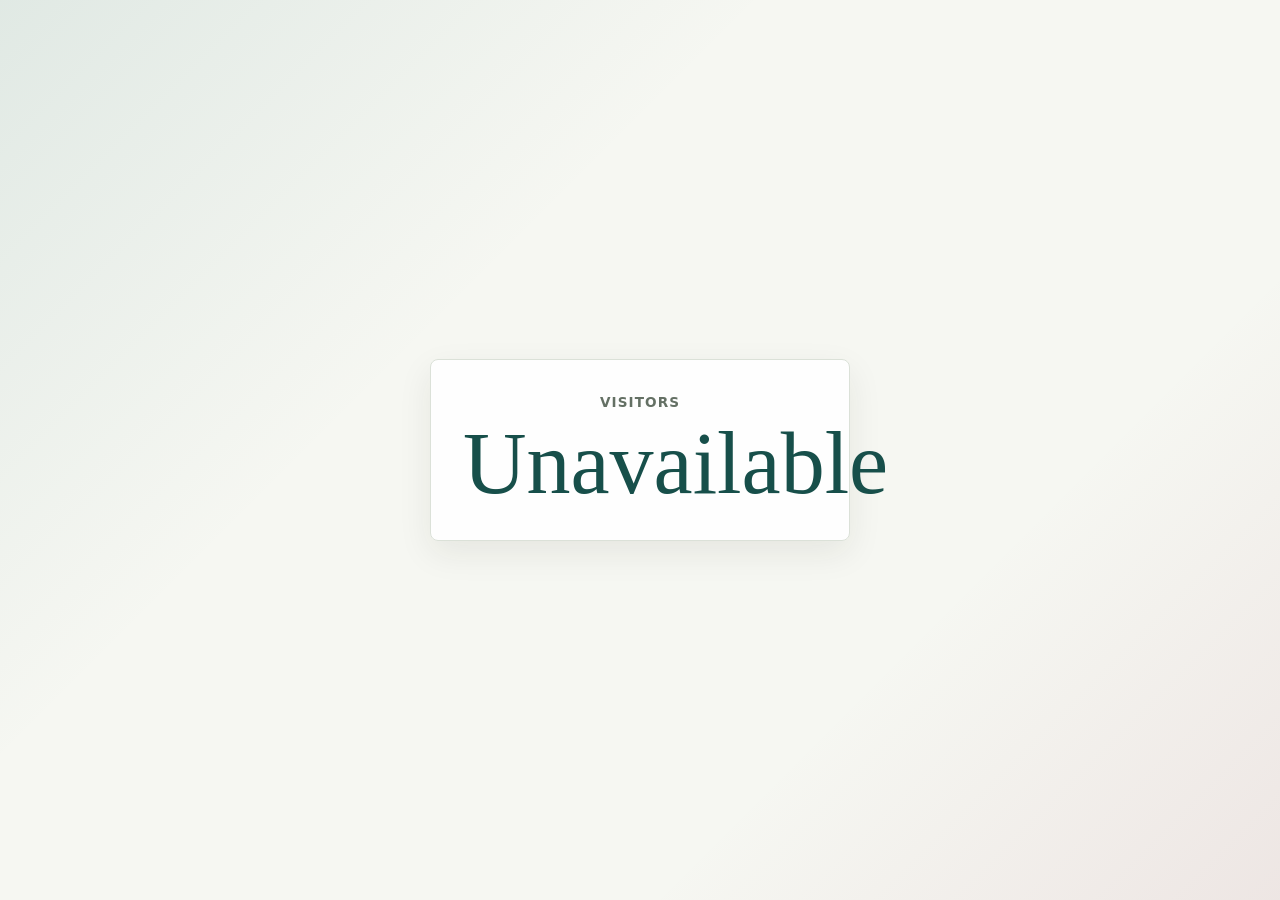
<file: visitors.html>
<!DOCTYPE html>
<html lang="en">
<head>
  <meta charset="UTF-8">
  <meta name="viewport" content="width=device-width, initial-scale=1.0">
  <title>Baltimore Playgroups Visitors</title>
  <meta name="robots" content="noindex">
  <link rel="preconnect" href="https://script.google.com">
  <link rel="preconnect" href="https://script.googleusercontent.com">
  <script>
    fetch("https://script.google.com/macros/s/AKfycbyP6m2qtTv24mPj9g74pR9Ur0E8SluHeynF134J3_ZYSmnfRXgkmQcMA2m1auTZZtt2/exec?readOnly=true", {
      cache: "no-store",
    })
      .then((response) => response.json())
      .then((data) => {
        const countEl = document.getElementById("visitor-count");
        countEl.textContent = Number(data.count || 0).toLocaleString();
      })
      .catch((error) => {
        const countEl = document.getElementById("visitor-count");
        countEl.textContent = "Unavailable";
        console.error(error);
      });
  </script>
  <link rel="stylesheet" href="styles.css">
</head>
<body>
  <main class="visitor-page">
    <section class="visitor-card" aria-live="polite">
      <p class="visitor-label">Visitors</p>
      <p id="visitor-count" class="visitor-count">Loading...</p>
    </section>
  </main>

</body>
</html>
</file>
<file: styles.css>
:root {
  --bg: #f6f7f2;
  --surface: #ffffff;
  --text: #20231f;
  --muted: #647064;
  --accent: #226f68;
  --accent-strong: #174f4a;
  --accent-soft: #e6f2ef;
  --rose: #a14f63;
  --gold: #b8832f;
  --border: #dbe1d8;
  --shadow: 0 12px 34px rgba(32, 35, 31, 0.08);
}

*,
*::before,
*::after {
  box-sizing: border-box;
}

body {
  margin: 0;
  min-height: 100vh;
  font-family: Inter, system-ui, -apple-system, BlinkMacSystemFont, "Segoe UI", sans-serif;
  color: var(--text);
  background:
    linear-gradient(135deg, rgba(34, 111, 104, 0.10), transparent 34rem),
    linear-gradient(315deg, rgba(161, 79, 99, 0.10), transparent 28rem),
    var(--bg);
  line-height: 1.5;
}

.site-header {
  max-width: 1120px;
  margin: 0 auto;
  padding: 2rem 1.25rem 1.25rem;
}

h1 {
  margin: 0;
  font-family: "Libre Baskerville", Georgia, serif;
  font-size: clamp(2rem, 5vw, 3.5rem);
  letter-spacing: 0;
  line-height: 1.05;
}

#app {
  max-width: 1120px;
  margin: 0 auto;
  padding: 0 1.25rem 3rem;
}

.update-note {
  margin: 0 0 1rem;
  padding: 0.9rem 1rem;
  border: 1px solid #d9d7c4;
  border-left: 4px solid var(--gold);
  border-radius: 8px;
  background: rgba(255, 252, 241, 0.92);
  color: #4a4638;
  font-weight: 600;
}

.update-note a {
  color: var(--accent-strong);
  white-space: nowrap;
}

.status-message {
  padding: 1rem 1.1rem;
  border: 1px solid var(--border);
  border-radius: 8px;
  background: var(--surface);
  box-shadow: var(--shadow);
}

.status-error {
  color: #8a2932;
  background: #fff4f4;
  border-color: #efc8cd;
}

.hidden {
  display: none !important;
}

.daycare-list {
  display: grid;
  gap: 0.85rem;
}

.age-section {
  border: 1px solid var(--border);
  border-radius: 8px;
  background: rgba(255, 255, 255, 0.88);
  box-shadow: var(--shadow);
  overflow: hidden;
}

.age-summary {
  width: 100%;
  display: grid;
  grid-template-columns: auto 1fr auto;
  align-items: center;
  gap: 0.85rem;
  padding: 1rem;
  border: 0;
  background: transparent;
  color: inherit;
  text-align: left;
  font: inherit;
  cursor: pointer;
}

.age-summary::marker,
.age-summary::-webkit-details-marker {
  display: none;
}

.age-summary:hover {
  background: rgba(34, 111, 104, 0.05);
}

.chevron {
  width: 1.2rem;
  height: 1.2rem;
  color: var(--accent);
  transition: transform 0.18s ease;
}

.age-section[open] .chevron {
  transform: rotate(90deg);
}

.age-title {
  margin: 0;
  font-size: 1.05rem;
  font-weight: 800;
}

.count {
  color: var(--muted);
  font-size: 0.9rem;
  font-weight: 700;
}

.cards {
  display: grid;
  grid-template-columns: repeat(auto-fit, minmax(250px, 1fr));
  gap: 0.8rem;
  padding: 0 1rem 1rem;
  border-top: 1px solid var(--border);
}

.daycare-card {
  padding: 1rem;
  border: 1px solid var(--border);
  border-radius: 8px;
  background: var(--surface);
}

.card-header {
  display: flex;
  justify-content: space-between;
  gap: 0.75rem;
  align-items: start;
}

.provider {
  margin: 0;
  font-size: 1rem;
  line-height: 1.3;
}

.rate {
  flex: 0 0 auto;
  padding: 0.2rem 0.45rem;
  border-radius: 6px;
  background: #fff4de;
  color: #734d14;
  font-size: 0.86rem;
  font-weight: 800;
}

.details {
  display: grid;
  gap: 0.65rem;
  margin: 0.9rem 0 0;
}

.detail {
  display: grid;
  gap: 0.15rem;
}

.notes-detail {
  margin-top: 0.15rem;
  padding: 0.65rem 0.7rem;
  border-radius: 8px;
  background: var(--accent-soft);
}

.last-updated {
  display: inline-flex;
  width: fit-content;
  margin: 0.85rem 0 0;
  padding: 0.25rem 0.45rem;
  border-radius: 6px;
  background: #eef4f3;
  color: var(--accent-strong);
  font-size: 0.76rem;
  font-weight: 800;
}

.label {
  color: var(--muted);
  font-size: 0.74rem;
  font-weight: 800;
  letter-spacing: 0.07em;
  text-transform: uppercase;
}

.value {
  color: var(--text);
  overflow-wrap: anywhere;
}

.value a {
  color: var(--accent-strong);
  font-weight: 700;
}

.empty {
  color: var(--muted);
  font-style: italic;
}

.visitor-page {
  min-height: 100vh;
  display: grid;
  place-items: center;
  padding: 1.25rem;
}

.visitor-card {
  width: min(100%, 420px);
  padding: 2rem;
  border: 1px solid var(--border);
  border-radius: 8px;
  background: rgba(255, 255, 255, 0.92);
  box-shadow: var(--shadow);
  text-align: center;
}

.visitor-label {
  margin: 0 0 0.45rem;
  color: var(--muted);
  font-size: 0.85rem;
  font-weight: 800;
  letter-spacing: 0.08em;
  text-transform: uppercase;
}

.visitor-count {
  margin: 0;
  color: var(--accent-strong);
  font-family: "Libre Baskerville", Georgia, serif;
  font-size: clamp(3rem, 14vw, 5.5rem);
  line-height: 1;
}

@media (max-width: 640px) {
  .site-header {
    padding-top: 1.5rem;
  }

  .age-summary {
    grid-template-columns: auto 1fr;
  }

  .count {
    grid-column: 2;
  }
}
</file>
